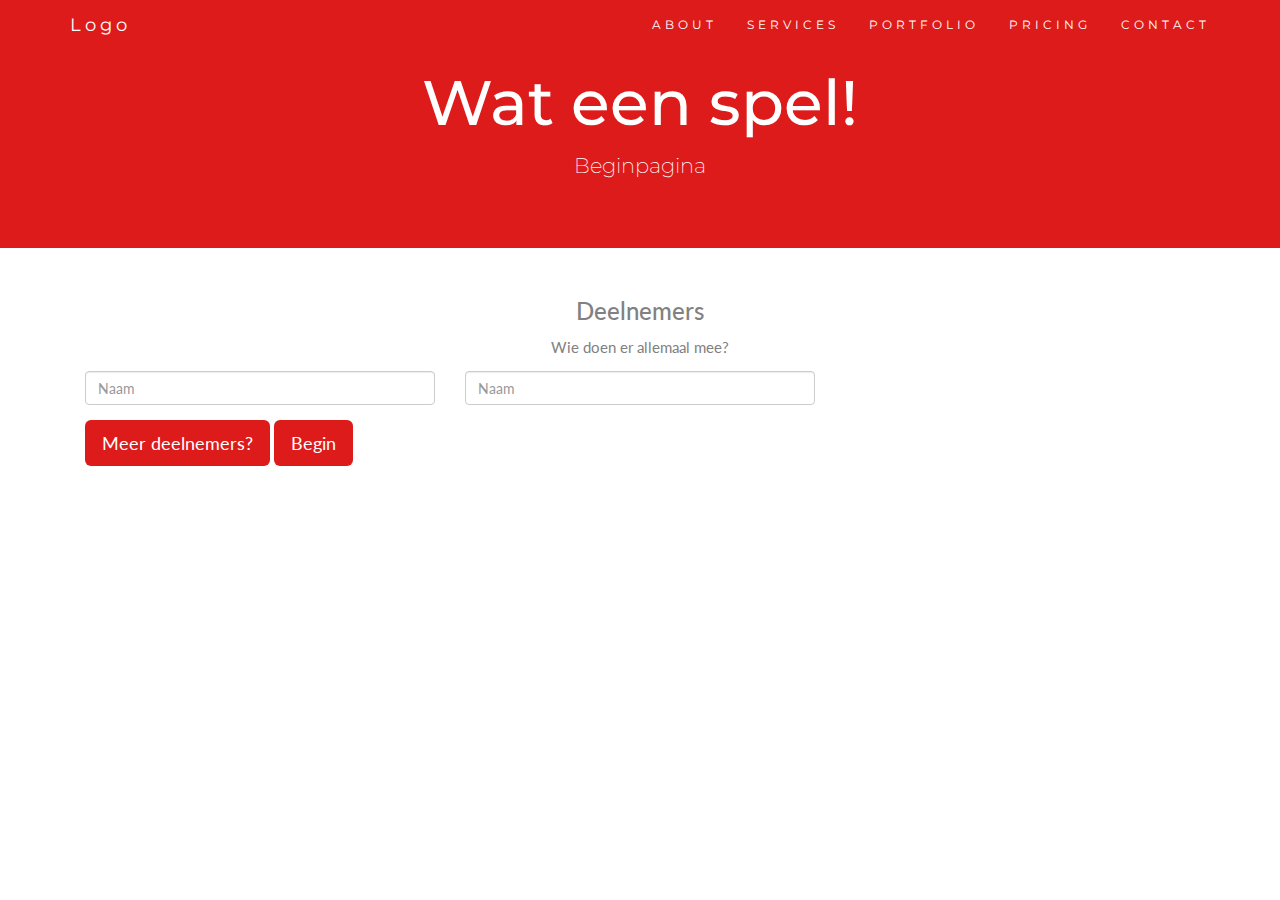
<file: deelnemers.html>
<!DOCTYPE html>
<html>
	<head>
		<script src="watEenSpel.js"></script>
		<script src="//d3js.org/d3.v3.min.js" charset="utf-8"></script>
		<!-- Latest compiled and minified CSS -->
		<link rel="stylesheet" href="https://maxcdn.bootstrapcdn.com/
			bootstrap/3.3.7/css/bootstrap.min.css">

		<!-- jQuery library -->
		<script src="https://ajax.googleapis.com/ajax/libs/jquery/3.2.1/
			jquery.min.js"></script>

		<!-- Latest compiled JavaScript -->
		<script src="https://maxcdn.bootstrapcdn.com/bootstrap/3.3.7/js/
			bootstrap.min.js"></script>
		<link rel = "stylesheet" type="text/css" href="myStyle.css">

		<link href="https://fonts.googleapis.com/css?family=Montserrat" rel="stylesheet" type="text/css">

		<link href="https://fonts.googleapis.com/css?family=Lato" rel="stylesheet" type="text/css">

	</head>
	<body>
		 <nav class="navbar navbar-default navbar-fixed-top">
  <div class="container">
    <div class="navbar-header">
      <button type="button" class="navbar-toggle" data-toggle="collapse" data-target="#myNavbar">
        <span class="icon-bar"></span>
        <span class="icon-bar"></span>
        <span class="icon-bar"></span> 
      </button>
      <a class="navbar-brand" href="#">Logo</a>
    </div>
    <div class="collapse navbar-collapse" id="myNavbar">
      <ul class="nav navbar-nav navbar-right">
        <li><a href="#about">ABOUT</a></li>
        <li><a href="#services">SERVICES</a></li>
        <li><a href="#portfolio">PORTFOLIO</a></li>
        <li><a href="#pricing">PRICING</a></li>
        <li><a href="#contact">CONTACT</a></li>
      </ul>
    </div>
  </div>
</nav>

		<div class="jumbotron text-center">
			<h1>Wat een spel!</h1>
			<p>Beginpagina</p>
		</div>
		<div class="container" id="gameContainer">
			<h3 class="text-center">Deelnemers</h3>
			<p class="text-center">Wie doen er allemaal mee?</p>
			<div class="col-md-8">
				<div class="row" id="nameBoxRow">
					<div class="col-sm-6 form-group">
						<input class="form-control" id="name0" name="name" placeholder="Naam" type="text" required>
					</div>
					<div class="col-sm-6 form-group">
						<input class="form-control" id="name1" name="name" placeholder="Naam" type="text" required>
					</div>
				</div>
				<button class="btn btn-lg" id="addPlayers" type="submit">Meer deelnemers?</button>
      			<button class="btn btn-lg" id="startGame" type="submit">Begin</button>
    		</div>
        </div>
	</body>
</html>
</file>
<file: myStyle.css>
body {
	background-color: white !important;
	font: 400 15px Lato, sans-serif;
    line-height: 1.8;
    color: #818181;
}
.col-md-8 {
    elements-align: center;
}

.logo {
    font-size: 200px;
}
@media screen and (max-width: 768px) {
    .col-sm-4 {
        text-align: center;
        margin: 25px 0;
    }
}

.jumbotron { 
    background-color: #DE1B1B; /* Orange */
    color: #ffffff;
    font-family: Montserrat, sans-serif;
}

.navbar {
    margin-bottom: 0;
    background-color: #DE1B1B;
    z-index: 9999;
    border: 0;
    font-size: 12px !important;
    line-height: 1.42857143 !important;
    letter-spacing: 4px;
    border-radius: 0;
    font-family: Montserrat, sans-serif;
}

.navbar li a, .navbar .navbar-brand {
    color: #fff !important;
}

.navbar-nav li a:hover, .navbar-nav li.active a {
    color: #DE1B1B !important;
    background-color: #fff !important;
}

.navbar-default .navbar-toggle {
    border-color: transparent;
    color: #fff !important;
}

.panel {
    border: 1px solid #C1E1A6; 
    border-radius:0;
    transition: box-shadow 0.5s;
}

.panel:hover {
    box-shadow: 5px 0px 40px rgba(0,0,0, .2);
}

.panel-footer .btn:hover {
    border: 1px solid #118C4E;
    background-color: #fff !important;
    color: #118C4E;
}

.panel-heading {
    color: #fff !important;
    background-color: #C1E1A6 !important;
    padding: 25px;
    border-bottom: 1px solid transparent;
    border-top-left-radius: 0px;
    border-top-right-radius: 0px;
    border-bottom-left-radius: 0px;
    border-bottom-right-radius: 0px;
}

.panel-footer {
    background-color: #fff !important;
}

.panel-footer h3 {
    font-size: 32px;
}

.panel-footer h4 {
    color: #aaa;
    font-size: 14px;
}

.panel-footer .btn {
    margin: 15px 0;
    background-color: #C1E1A6;
    color: #fff;
}

.col-md-8 .btn:hover {
    border: 1px solid #DE1B1B;
    background-color: #FFFFFF !important;
    color: #DE1B1B;
}

.col-md-8 .btn {
	background-color: #DE1B1B;
	color: #ffffff;
}
</file>
